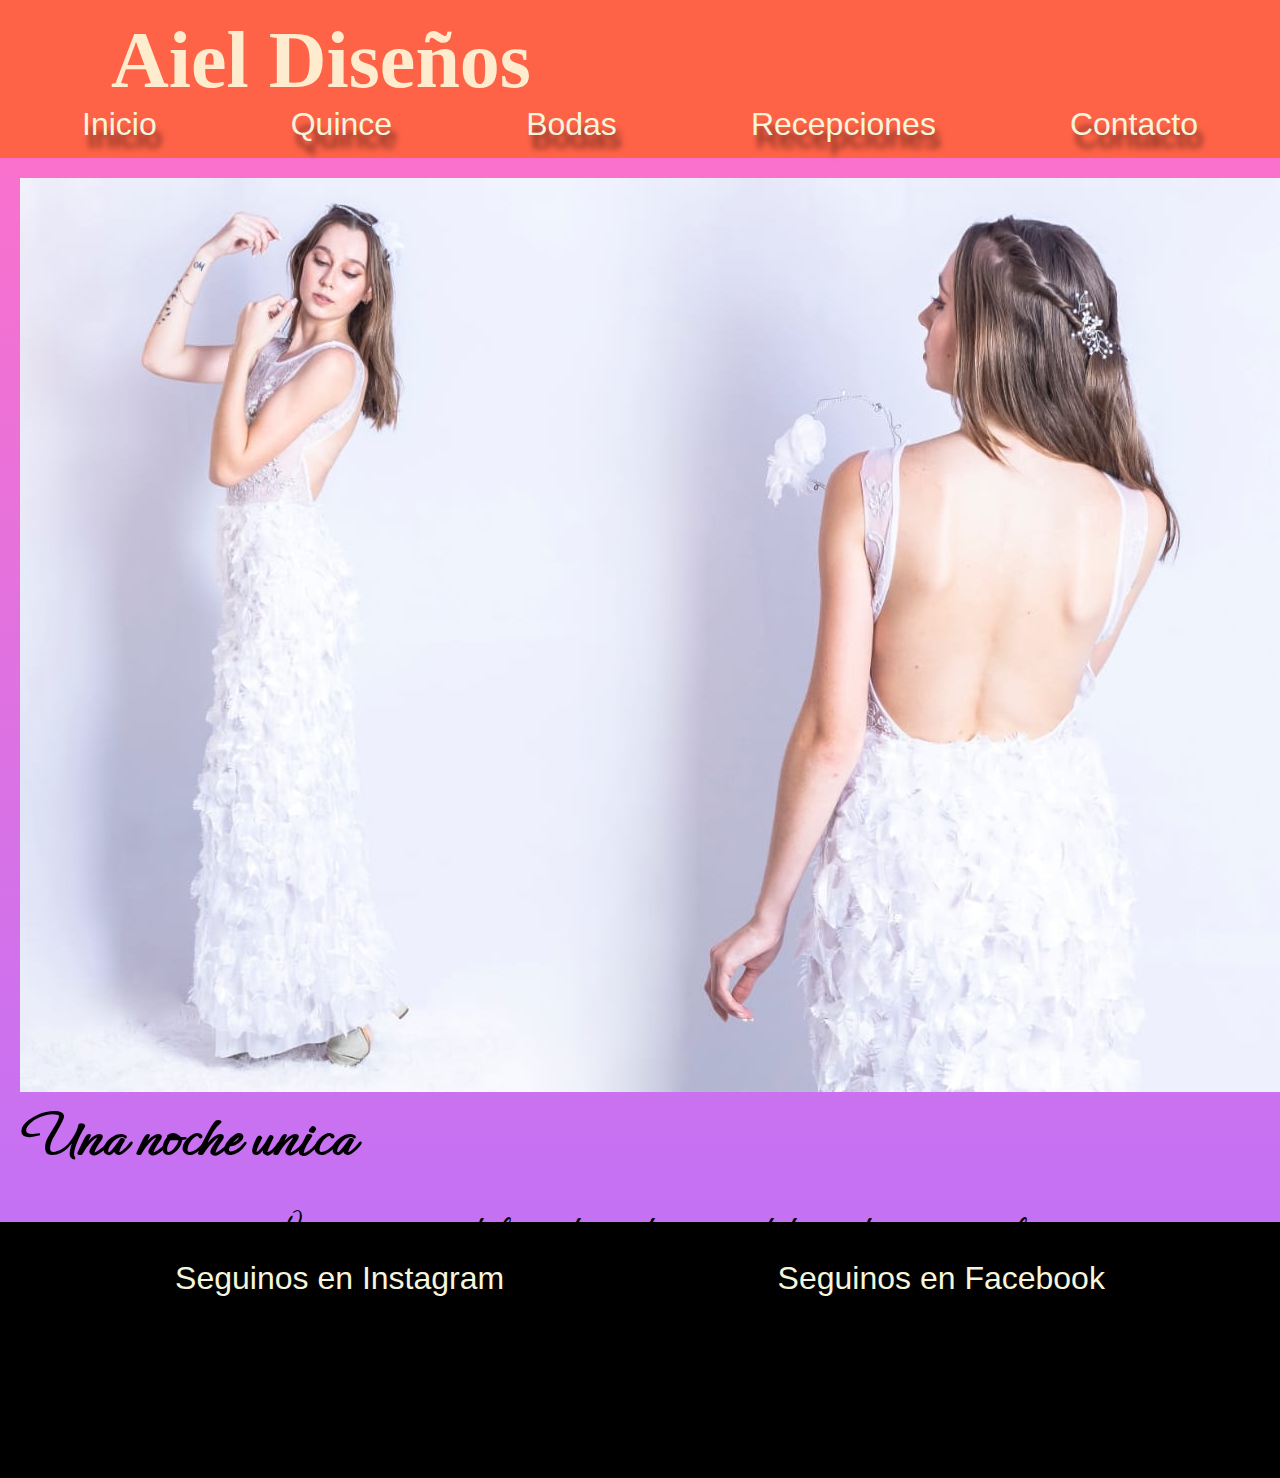
<file: index.html>
<!DOCTYPE html>
<html lang="es">
<head>
    <meta charset="UTF-8">
    <meta http-equiv="X-UA-Compatible" content="IE=edge">
    <meta name="viewport" content="width=device-width, initial-scale=1.0">
    <link rel="preconnect" href="https://fonts.googleapis.com">
<link rel="preconnect" href="https://fonts.gstatic.com" crossorigin>
<link href="https://fonts.googleapis.com/css2?family=Ephesis&display=swap" rel="stylesheet">
    <link rel="stylesheet" href="./css/stilos.css">
    
    <title>Inicio</title>
</head>
<body>
    <body>
        <header id="header">
            
            
            <nav class="barra-navegacion">
                <h1 class="nombre-pagina" >Aiel Diseños</h1>
                    
                <ul class="navegacion">
                    <li><a href="./index.html">Inicio</a></li>
                    <li> <a href="./pages/quince.html">Quince</a></li>
                    <li><a href="./pages/bodas.html">Bodas</a></li>
                    
                    <li> <a href="./pages/recepciones.html">Recepciones</a></li>
                    <li><a href="./pages/contacto.html">Contacto</a></li>
                </ul>
       
            </nav>
    
        </header>
    
    
        <main id="seccion-fotoportada">    
            <section class="portada">
             
                <div class="imagen-portada"></div>
                <img src="./imagenes/portada.jpg" alt="">
    
        
    
            </section>
        
            <section class="portada1">
                <h2>Una noche unica </h2>
               <p>Lorem ipsum dolor sit amet, consectetur adipisicing el</p>
               
        
            </section>
        </main>
    
        <footer id="seccion-footer" >
         
         
            <ul>
           
                <li>
                    <a href="https://www.instagram.com/claudia_aiel/" target="image.png">Seguinos en Instagram</a>
               
                </li>
               
                <li>
                    <a href="https://www.facebook.com/clau.dia.718689" target="_blank">Seguinos en Facebook</a>
                
                </li>
                
                
                
            </ul>
            
        
      
        </footer>
    
        
    
        
    
    
        
    </body>
    </html>
</body>
</html>
</file>
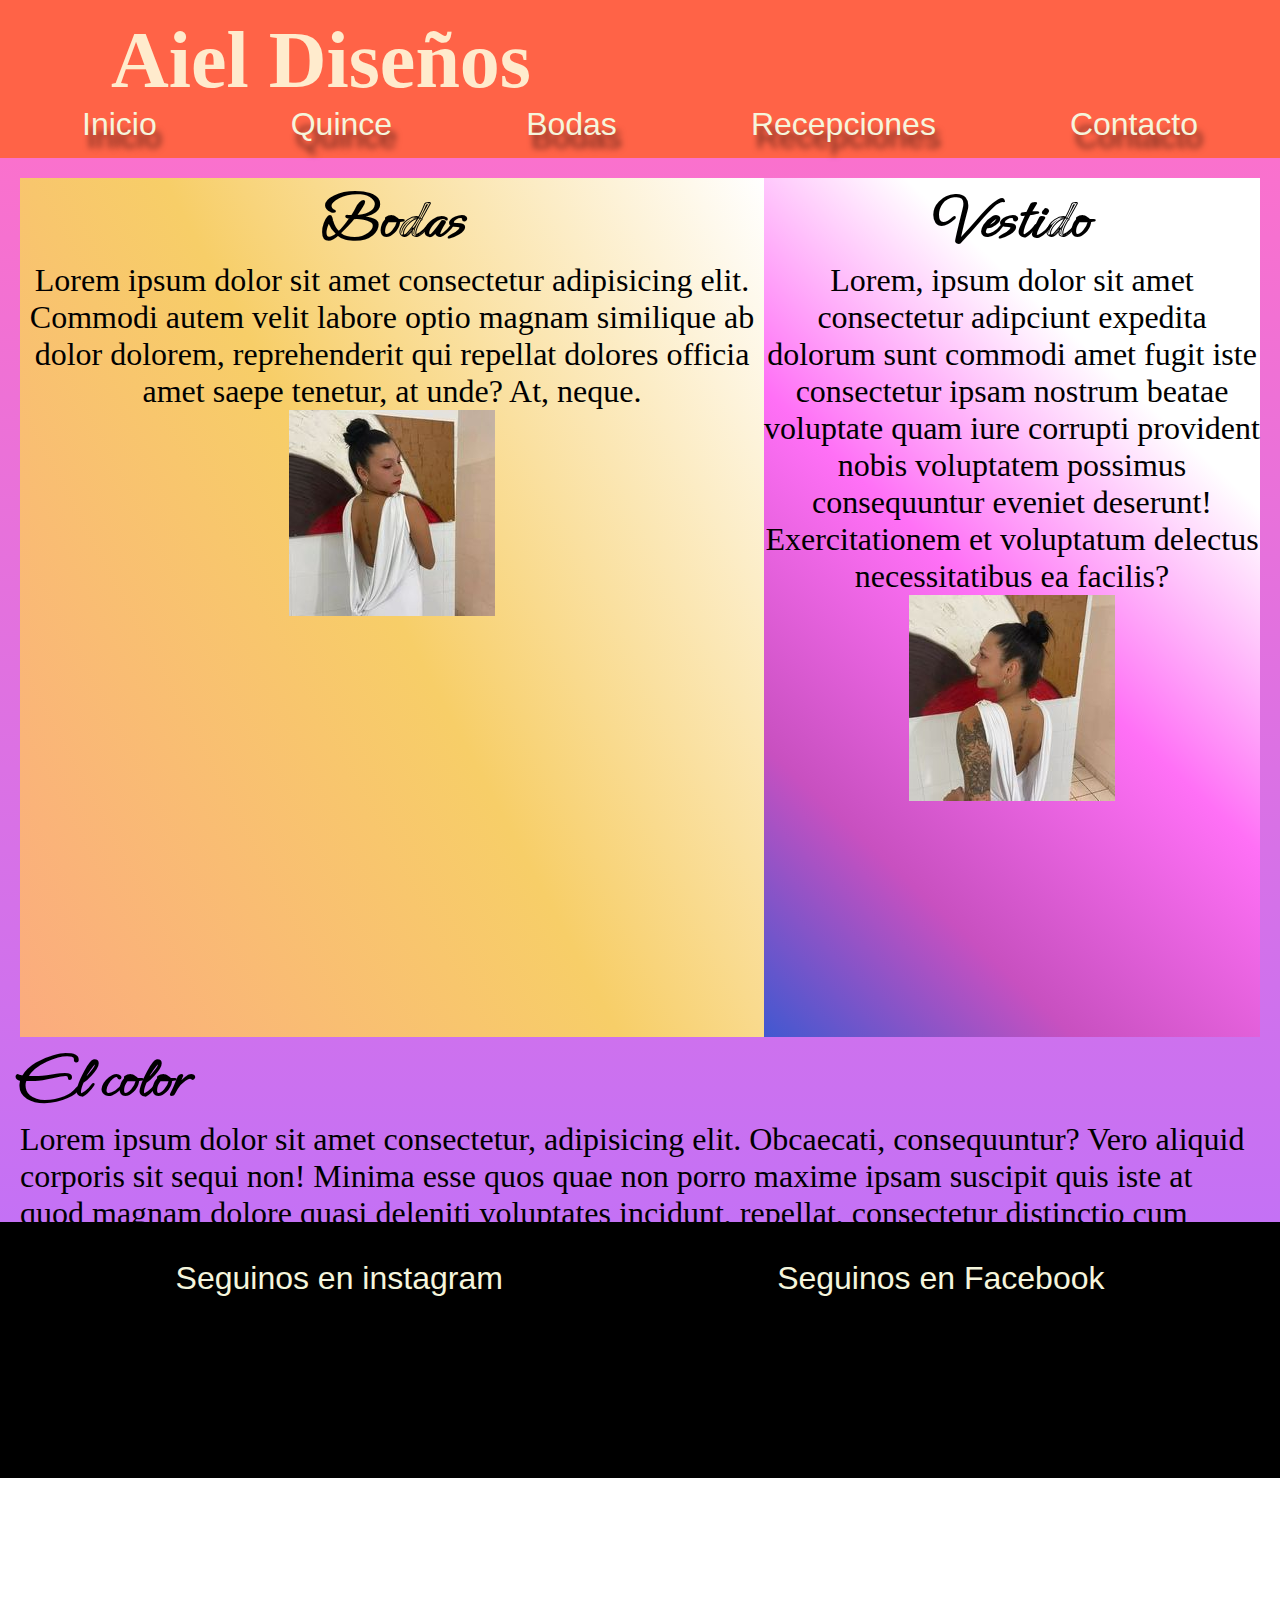
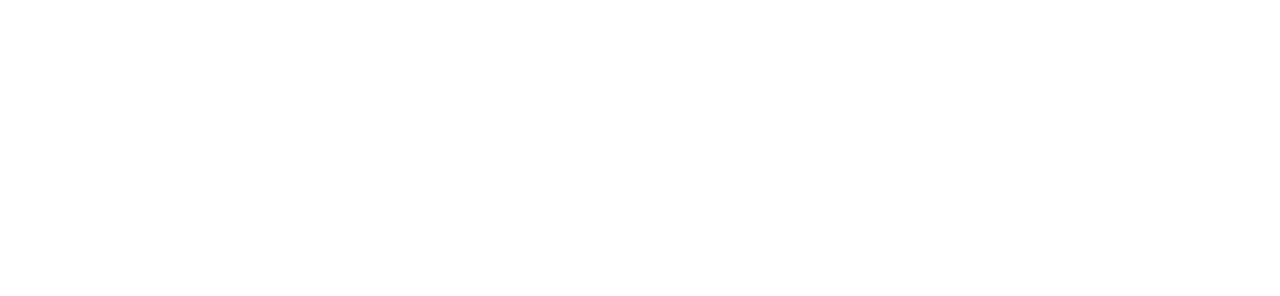
<file: pages/bodas.html>
<!DOCTYPE html>
<html lang="es">
<head>
    <meta charset="UTF-8">
    <meta http-equiv="X-UA-Compatible" content="IE=edge">
    <meta name="viewport" content="width=device-width, initial-scale=1.0">
    <link rel="stylesheet" href="../css/stilos.css">
    <link rel="preconnect" href="https://fonts.googleapis.com">
<link rel="preconnect" href="https://fonts.gstatic.com" crossorigin>
<link href="https://fonts.googleapis.com/css2?family=Ephesis&display=swap" rel="stylesheet">
    <title>Bodas</title>

</head>
<body>
    <header id="header">
        
        
        <nav class="barra-navegacion">
            <h1 class="nombre-pagina" >Aiel Diseños</h1>
            
            <ul class="navegacion">
                <li><a href="../index.html">Inicio</a></li>
                 <li> <a href="./quince.html">Quince</a></li>
                <li><a href="./bodas.html">Bodas</a></li>
                 <li> <a href="./recepciones.html">Recepciones</a></li>
                <li><a href="./contacto.html">Contacto</a></li>
            </ul>

        </nav>

    </header>
    
    
    <main >
    <div class="contenedor">
        <section class="caja1">
            <h2>Bodas</h2>   
            
            <p>Lorem ipsum dolor sit amet consectetur adipisicing elit. Commodi autem velit labore optio magnam similique ab dolor dolorem, reprehenderit qui repellat dolores officia amet saepe tenetur, at unde? At, neque.</p>
            <img src="../imagenes/boda1.jpg" alt="">
        </section>

        <section class="caja2">
            <h2>Vestido</h2>
            <p>Lorem, ipsum dolor sit amet consectetur adipciunt expedita dolorum sunt commodi amet fugit iste consectetur ipsam nostrum beatae voluptate quam iure corrupti provident nobis voluptatem possimus consequuntur eveniet deserunt! Exercitationem et voluptatum delectus necessitatibus ea facilis?</p>
            <img src="../imagenes/boda2.jpg" alt="imagen de novia de espaldas">
    
        </section>
        <section class="caja3">
           <h2>El color </h2> 
           <p>Lorem ipsum dolor sit amet consectetur, adipisicing elit. Obcaecati, consequuntur? Vero aliquid corporis sit sequi non! Minima esse quos quae non porro maxime ipsam suscipit quis iste at quod magnam dolore quasi deleniti voluptates incidunt, repellat, consectetur distinctio cum doloribus maiores ex quo. Inventore non mollitia voluptatum quis impedit laudantium.</p>
        </section>

        </div>
    </main>  
    
    <footer id="seccion-footer">
        
         
         
        <ul>
       
            <li><a href="https://www.instagram.com/claudia_aiel/" target="_blank">Seguinos en instagram</a> </li>
            
            <li><a href="https://www.facebook.com/clau.dia.718689" target="_blank">Seguinos en Facebook</a></li>
            
            
            
            
        </ul>
    </footer>

</body>
</html>
</file>
<file: css/stilos.css>
*{
    margin: 0;
    padding: 0;
    box-sizing: 0;
}
body{width:100vw ;

height: 100vw;}
    


    header{
    height: 10%;
        padding: 15px;
        display: flex;
        flex-direction: column;
       background:tomato
    }


header h1{
    text-align: left;
    font-size: 5rem;
    color: blanchedalmond;
    padding-left: 6rem;
    



}
h2{
    font-family: 'Ephesis', cursive;
    font-size: 4rem;
    text-shadow: 15px 19px 15px black rebeccapurple;
    
}

    .navegacion{
        text-shadow: 5px 13px 6px rgba(0,0,0,0.6);

        display: flex;
        justify-content: space-around;
        list-style-type: none; 
        }
    
        a{
        color: beige;
        font-family: 'Gill Sans', 'Gill Sans MT', Calibri, 'Trebuchet MS', sans-serif;
    font-size: 2rem;
    text-decoration: none;
    }
    main{
    height: 80%;
    padding: 20px;
    background-image: linear-gradient(to top, #c471f5 0%, #fa71cd 100%);}

   
    .contenedor {
        display: grid;
        grid-template-columns: 60% 40%;
        grid-template-rows: 100% 100%;
        
        
        grid-template-areas:
         "caja1 caja2"
         "caja3 caja3";
        
        }
   
   .caja1{
    grid-area: "caja1";
    background-color: #FBAB7E;
background-image: linear-gradient(62deg, #FBAB7E 0%, #F7CE68 50%, #ffffff 100%);

    text-align: center;
    }
   .caja2{
    grid-area: caja2;
    background-color: #4158D0;
    background-image: linear-gradient(43deg, #4158D0 0%, #C850C0 22%, #ff70f6 49%, #ffffff 75%, #ffffff 100%)
;
   text-align: center;}
   .caja3{
    grid-area: caja3;
    }
    .articulo-diseño{
        margin-top: 30px;
        box-shadow: 33px -18px 16px -10px rgba(0,0,0,0.75);
-webkit-box-shadow: 33px -18px 16px -10px rgba(0,0,0,0.75);
-moz-box-shadow: 33px -18px 16px -10px rgba(0,0,0,0.75);
        background-color: #4158D0;
background-image: linear-gradient(43deg, #4158D0 0%, #C850C0 22%, #ff70f6 49%, #ffffff 75%, #ffffff 100%);

    }
    .articulo-vestido{
        margin-top: 70px;
        box-shadow: 33px -18px 16px -10px rgba(0,0,0,0.75);
        -webkit-box-shadow: 33px -18px 16px -10px rgba(0,0,0,0.75);
        -moz-box-shadow: 33px -18px 16px -10px rgba(0,0,0,0.75);
        background-color: #4158D0;
background-image: linear-gradient(217deg, #4158D0 0%, #C850C0 12%, #FFCC70 66%, #ffffff 100%);

    }

.contenedor-recepcion{
    padding: 10px 10px 10px 10px;
    display: grid;
    grid-template-columns: 50% 50%;
    grid-template-rows: 100%;
    grid-template-areas: 
    "vestido noche"
    "vestido noche";
    }
    .caja-recepcion1{
        grid-area: "vestido";
        background-color: #85FFBD;
background-image: linear-gradient(45deg, #85FFBD 0%, #FFFB7D 100%);

        text-align: left;
    }
    .caja-recepcion2{
        grid-area: "noche";
        background-color: #FBDA61;
        background-image: linear-gradient(45deg, #FBDA61 0%, #FF5ACD 100%);
         
        text-align: right;
    }

.contacto{
    background-color: #FA8BFF;
background-image: linear-gradient(326deg, #FA8BFF 0%, #2BD2FF 52%, #2BFF88 90%);

    padding: 3rem;
    text-align: center;
    font-family: 'Lucida Sans', 'Lucida Sans Regular', 'Lucida Grande', 'Lucida Sans Unicode', Geneva, Verdana, sans-serif;
font-size: 3rem;    
}

   .portada1 p {
    font-family: 'Ephesis', cursive;
    font-size: 3rem;
    text-align: center;
    padding: 20px;
   }
        
   p{
    font-size: 2rem;

   }
   .novedad{
    padding-top: 30px;
    display: flex;
    flex-direction: row;
    border: yellowgreen;
   }
   footer{
    height: 20%;

   background-color: black;

    
  
   }
   footer ul{
    height: 10vw;
    display: flex;
    justify-content: space-around;
    padding: 3vw;

   }
</file>
